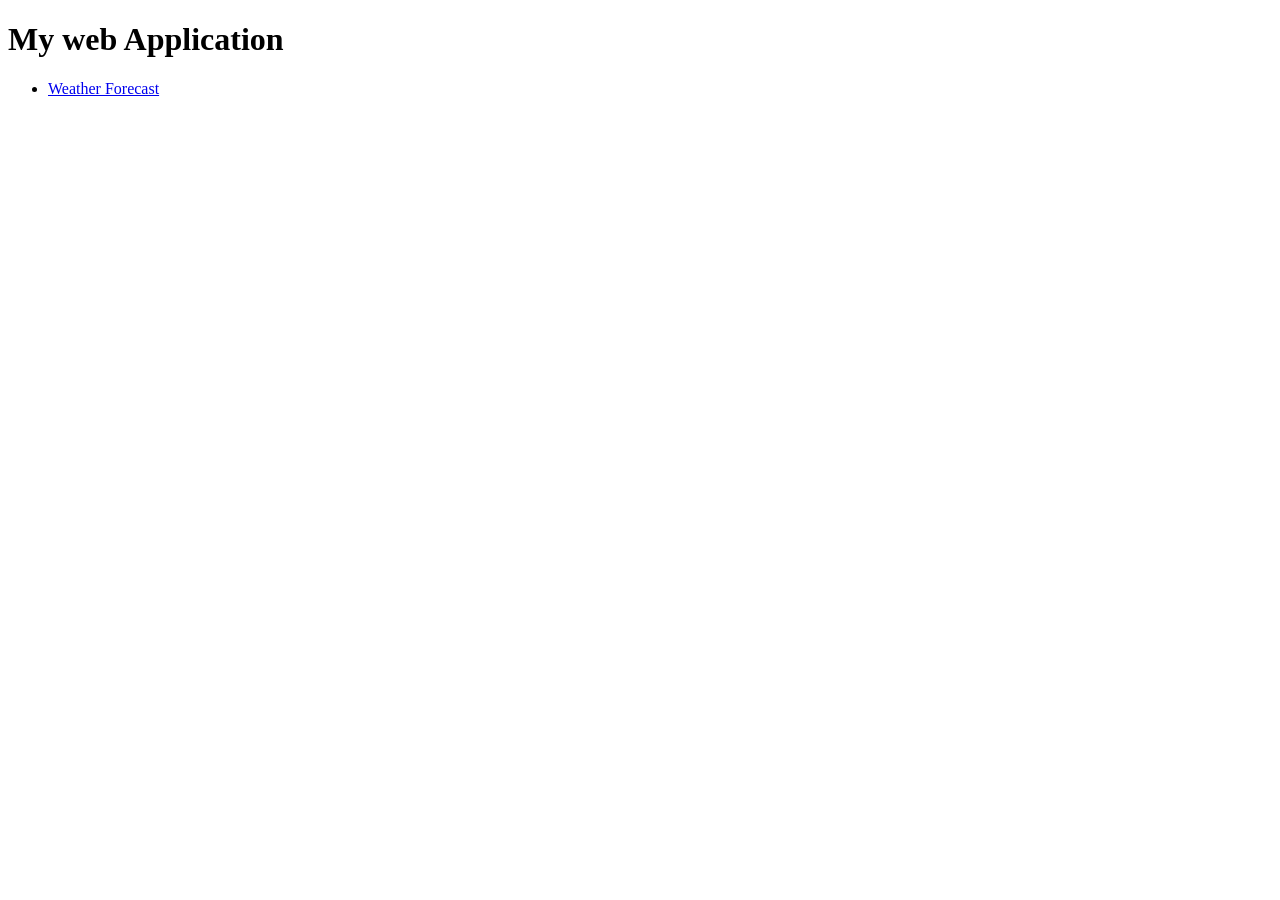
<file: index.html>
<!DOCTYPE html>
<html lang="en">
<head>
    <meta charset="UTF-8">
    <meta name="viewport" content="width=device-width, initial-scale=1.0">
    <title>My web applications</title>
</head>
<body>
    <h1>My web Application</h1>
      <ul>
        <li>
            <a href="weather-forecast.html">Weather Forecast</a>
        </li>
    </ul>
</body>
</html>
</file>
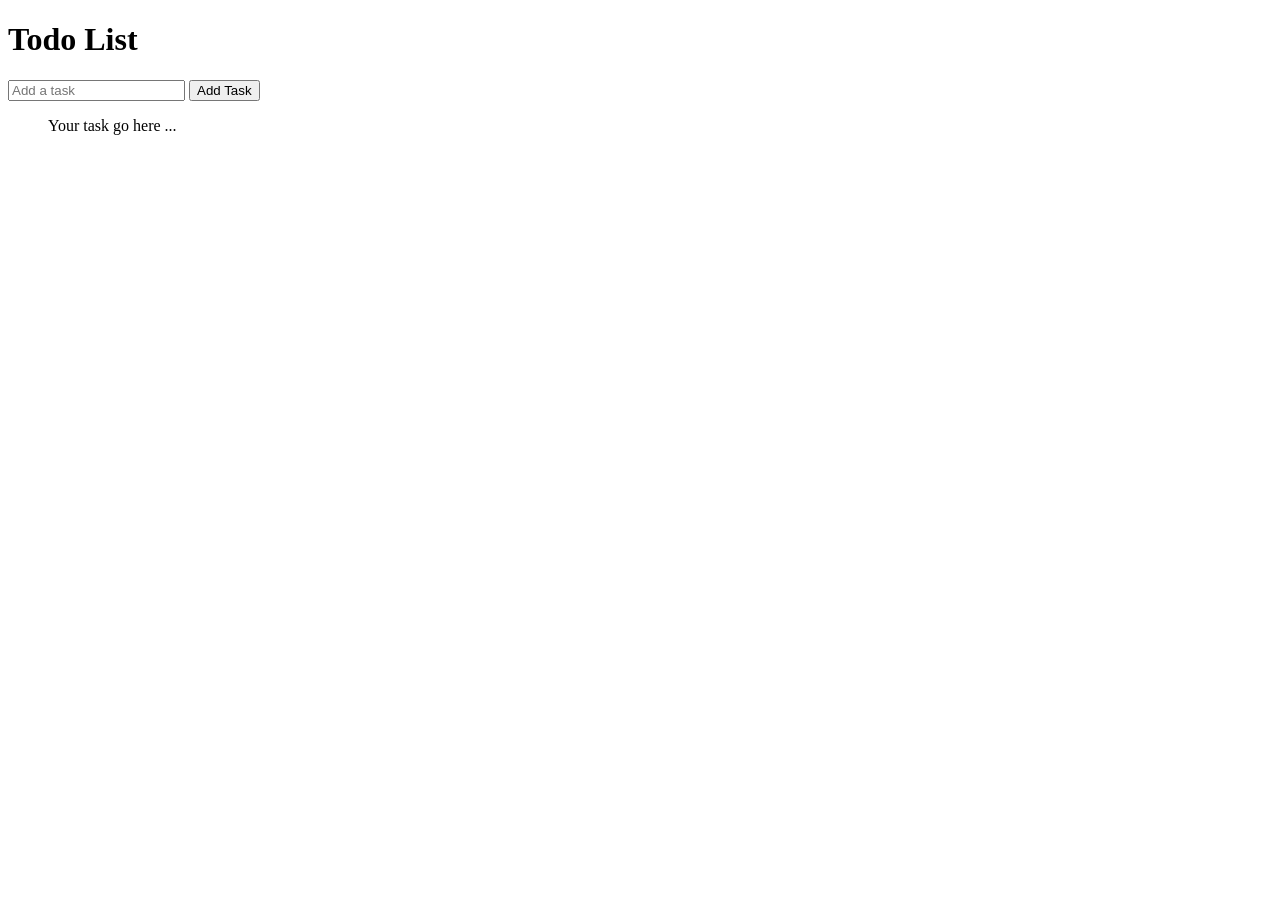
<file: todolist.html>
<!DOCTYPE html>
<html lang="en">
<head>
    <meta charset="UTF-8">
    <meta name="viewport" content="width=device-width, initial-scale=1.0">
    <title>Document</title>
</head>
<body>
    <h1>Todo List</h1>
   <input type="text"
            id="taskInput"
            placeholder="Add a task"
   />
   <button onclick="addTask()">Add Task</button>
   <ul id="taskList">Your task go here ...</ul>

 <script>

function getTaskTest(){
    const input = document.getElementById("taskInput");
    const text = input.value.trim();

    console.log("The Input value is: " + input.value);
    return text;
}

function addTask(){
    const taskText = getTaskTest();
    addTaskItem(taskText);

}

function addTaskItem(taskText){
    const li = document.createElement("li");
    const taskSpan = document.createElement("span");
    taskSpan.textContent = taskText;
    li.appendChild(taskSpan);

    document.getElementById("taskList").appendChild(li)

    //Call createDonebutton() function
    const doneBtn = createDoneButton(li);
    li.appendChild(doneBtn);

    //Call createEditButton() function
    const editBtn = createEditButton(li, taskSpan);
    li.appendChild(editBtn);

    //Call createDeletebutton() function
    const deleteBtn =createDeleteButton(li);
    li.appendChild(deleteBtn);
}

function createDoneButton(li){
    const doneBtn = document.createElement("button");
    doneBtn.textContent = "Done";
    
    doneBtn.onclick = () => {
        console.log(li);
        li.classList.add("done");
        const buttons = li.querySelectorAll("button");

        buttons.forEach(Btn => {
            Btn.disabled = true;
        });
   
        console.log("Task completed", li.textContent,date.now());
    }
    return doneBtn;

}
function createEditButton(li, taskSpan){
    const editBtn = document.createElement("button");
    editBtn.textContent = "Edit";
    editBtn.style.marginLeft = "8px";
    editBtn.onclick = () => handleEditclickk(li)
    return editBtn;
}
function handleEditclickk(li){
    const currenttext = lii.firstChild.textContent.trim
    const newText = prompt("Edit your task:", currenttext);

    if (newText !== null && newText.trim() !== "") {
        li.firstChild.textContent = newText.trim();
        alert("Updated Task.");    
     } else {
            alert("No changes made.");
        }
        
    }

    function createDeleteButton(li){
        const deleteBtn = document.createElement("button");
        deleteBtn.textContent = "Delete";
        deleteBtn.style.marginLeft = "8px";
        deleteBtn.onclick = () => handleDeleteClick(li);
        return deleteBtn;

    } 
    
    function handleDeleteClick(li){
        li.remove();
        alert("Task Deleted");
                 
    }
   
   </script>
</body>
</html>
</file>
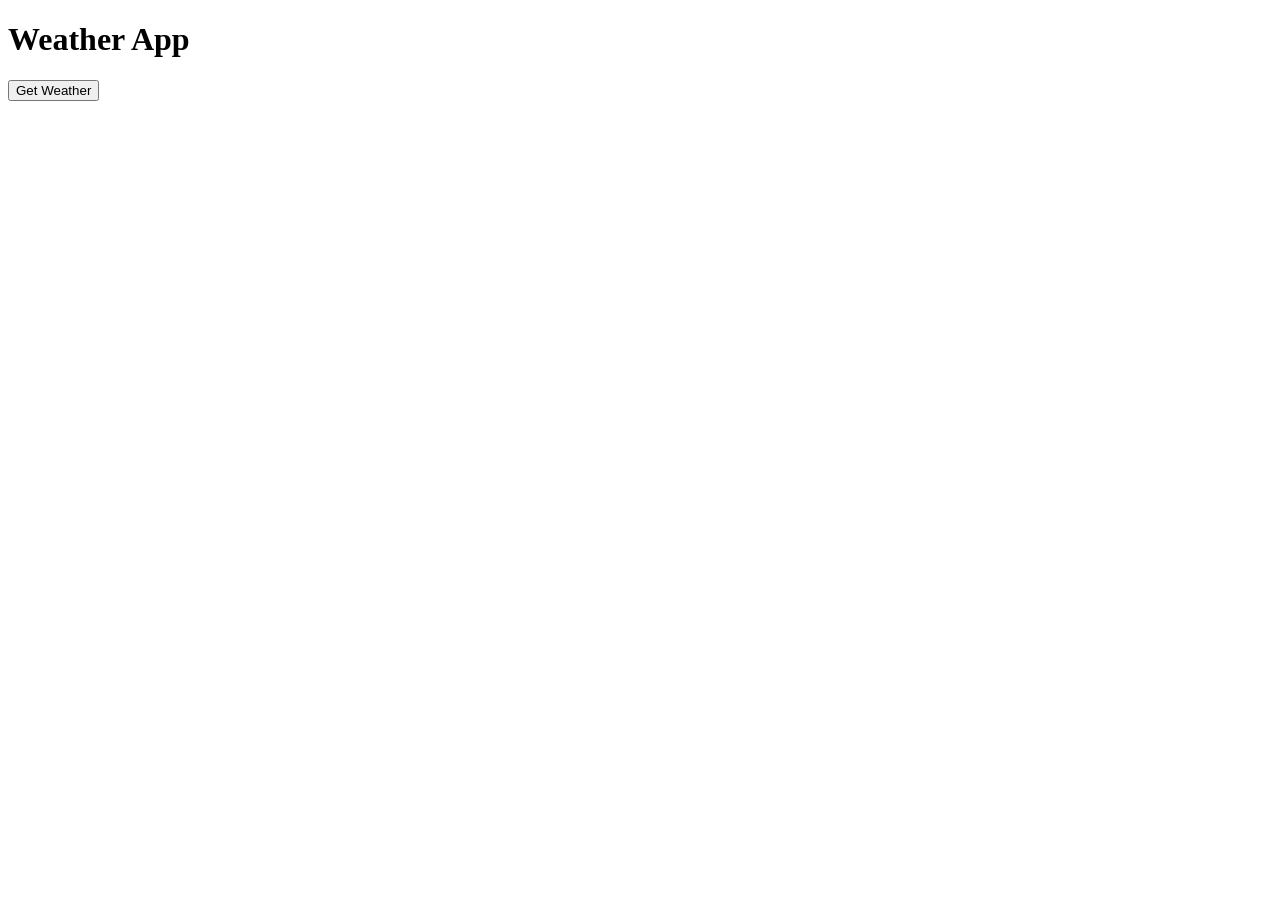
<file: weather-app.html>
<!DOCTYPE html>
<html lang="en">
<head>
    <meta charset="UTF-8">
    <meta name="viewport" content="width=device-width, initial-scale=1.0">
    <title>Weather App</title>
</head>
<body>
    <h1> Weather App</h1>
    <button onclick="getWeather()">Get Weather</button>
    <div id="weatherResult"></div>

</body>
<script>
    const apiKey = "6e28c317c5b6d5e2f0b774b0957aead8";

    async function getWeather(){
        const city = prompt("Enter a city name");

        if(!city){
            alert("No city entered");
            return;
        }
        
        const url = `https://api.openweathermap.org/data/2.5/weather?q=${city}&appid=${apiKey}&units=metric`;

        try{
            const response = await fetch(url);
            if(!response.ok) throw new Error("City not found");

            const data = await response.json();

            const weatherResult = document.getElementById("weatherResult");
            weatherResult.innerHTML = `
            <h2>${data.name}, ${data.sys.country}</h2>
            <p>Temperature: ${data.main.temp} °C</p>
            <p>Weather: ${data.weather[0].description}</p>
            <p>Humidity: ${data.main.humidity} %</p>
            <p>Wind Speed: ${data.wind.speed} m/s</p>
            `;

        }catch (error){
            alert("Error: " + error.message);
        }
    }
</script>
</html>
</file>
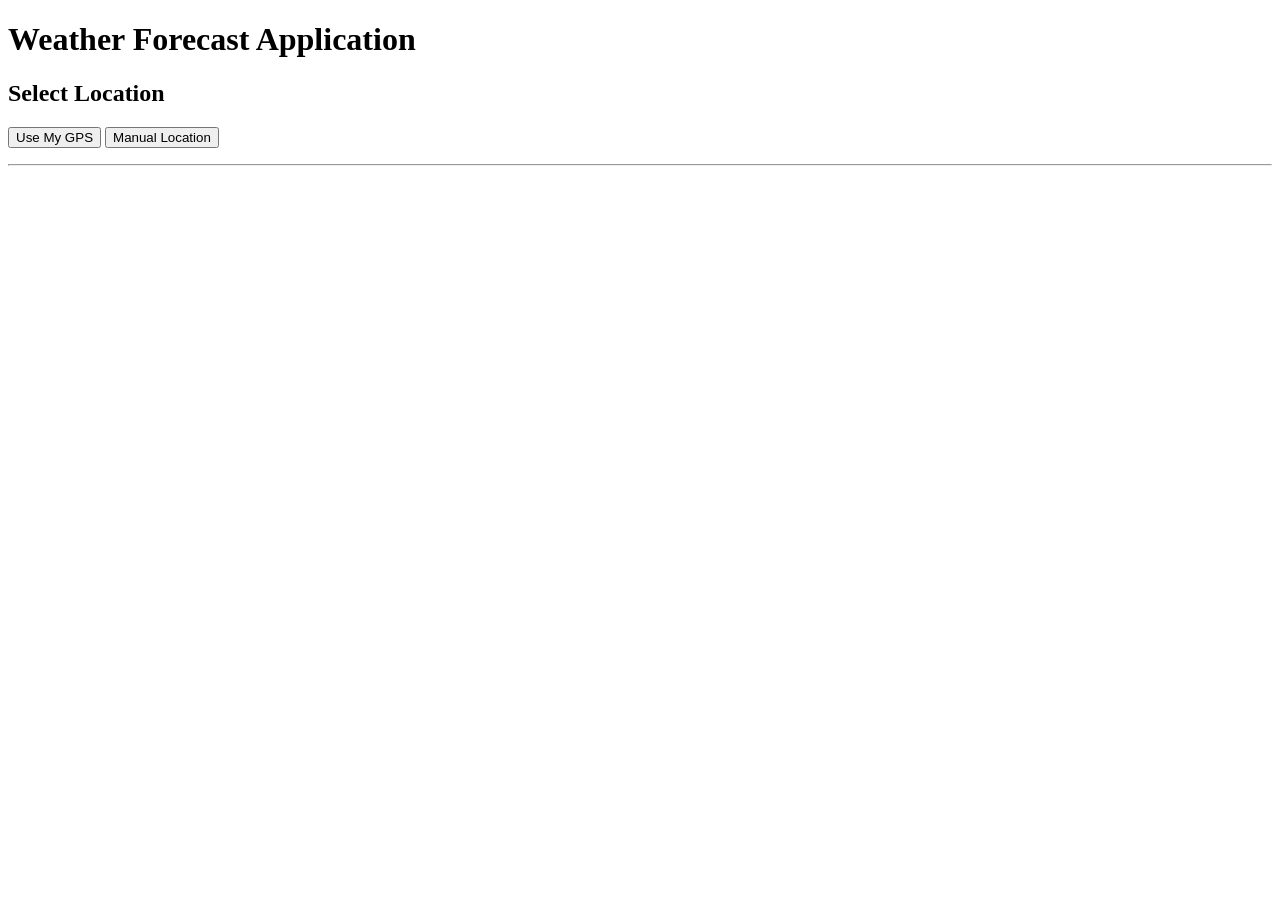
<file: weather-forecast.html>
<!DOCTYPE html>
<html lang="en">
<head>
    <meta charset="UTF-8">
    <meta name="viewport" content="width=device-width, initial-scale=1.0">
    <title>Weather Forecast App</title>
</head>
<body>

    <h1>Weather Forecast Application</h1>

    <h2>Select Location</h2>

    <button onclick="getGPSLocation()">Use My GPS</button>
    <button onclick="getWeather()">Manual Location</button>

    <p id="locationResult"></p>

    <hr>

    <div id="weatherResult"></div>

    <div id="forecastResult"></div>

    <script>

    const apiKey = "dbf8e8fea3c86333f0f65178c79e7009";

    async function getWeather() {

    const city = prompt("Enter a city name");

    if (!city) {
        alert("No city entered");
        return;
    }

    const url =
        `https://api.openweathermap.org/data/2.5/weather?q=${encodeURIComponent(city)}&appid=${apiKey}&units=metric`;

    try {

        const response = await fetch(url);

        if (!response.ok) {
            throw new Error("City not found");
        }

        const data = await response.json();

        getWeatherByCoordinates(
            data.coord.lat,
            data.coord.lon
        );

    } catch (error) {

        alert("Error: " + error.message);

    }
}
function getGPSLocation() {

    if (!navigator.geolocation) {
        alert("Geolocation is not supported by your browser.");
        return;
    }

    document.getElementById("locationResult").innerHTML =
        "Getting your location...";

    navigator.geolocation.getCurrentPosition(

        function(position) {

            const latitude = position.coords.latitude;
            const longitude = position.coords.longitude;

            getWeatherByCoordinates(latitude, longitude);

        },

        function(error) {

            document.getElementById("locationResult").innerHTML = "";

            alert("GPS Error: " + error.message);

        }

    );
}
async function getWeatherByCoordinates(latitude, longitude) {

    const weatherUrl =
        `https://api.openweathermap.org/data/2.5/weather?lat=${latitude}&lon=${longitude}&appid=${apiKey}&units=metric`;

    const forecastUrl =
        `https://api.openweathermap.org/data/2.5/forecast?lat=${latitude}&lon=${longitude}&appid=${apiKey}&units=metric`;

    try {

        // Current Weather
        const weatherResponse = await fetch(weatherUrl);

        if (!weatherResponse.ok) {
            throw new Error("Unable to retrieve weather");
        }

        const data = await weatherResponse.json();

        document.getElementById("locationResult").innerHTML =
            `Location: ${data.name}, ${data.sys.country}`;

        document.getElementById("weatherResult").innerHTML = `

            <h2>Current Weather</h2>

            <h3>${data.name}, ${data.sys.country}</h3>

            <img src="https://openweathermap.org/img/wn/${data.weather[0].icon}@2x.png">

            <p>Temperature: ${data.main.temp} °C</p>

            <p>Weather: ${data.weather[0].description}</p>

            <p>Humidity: ${data.main.humidity}%</p>

            <p>Wind Speed: ${data.wind.speed} m/s</p>

        `;
        // 5-Day Forecast
        const forecastResponse = await fetch(forecastUrl);

        if (!forecastResponse.ok) {
            throw new Error("Unable to retrieve forecast");
        }

        const forecastData = await forecastResponse.json();

        const forecastResult =
            document.getElementById("forecastResult");

        forecastResult.innerHTML = `
            <h2>5-Day Weather Forecast</h2>
        `;

        // Display forecast every 24 hours
        forecastData.list
            .filter(item => item.dt_txt.includes("12:00:00"))
            .forEach(item => {

                forecastResult.innerHTML += `

                    <hr>

                    <h3>${item.dt_txt}</h3>

                    <img src="https://openweathermap.org/img/wn/${item.weather[0].icon}@2x.png">

                    <p>Temperature: ${item.main.temp} °C</p>

                    <p>Weather: ${item.weather[0].description}</p>

                    <p>Humidity: ${item.main.humidity}%</p>

                    <p>Wind Speed: ${item.wind.speed} m/s</p>

                `;

            });

    } catch (error) {

        alert("Error: " + error.message);

    }

}
</script>



</body>
</html>
</file>
